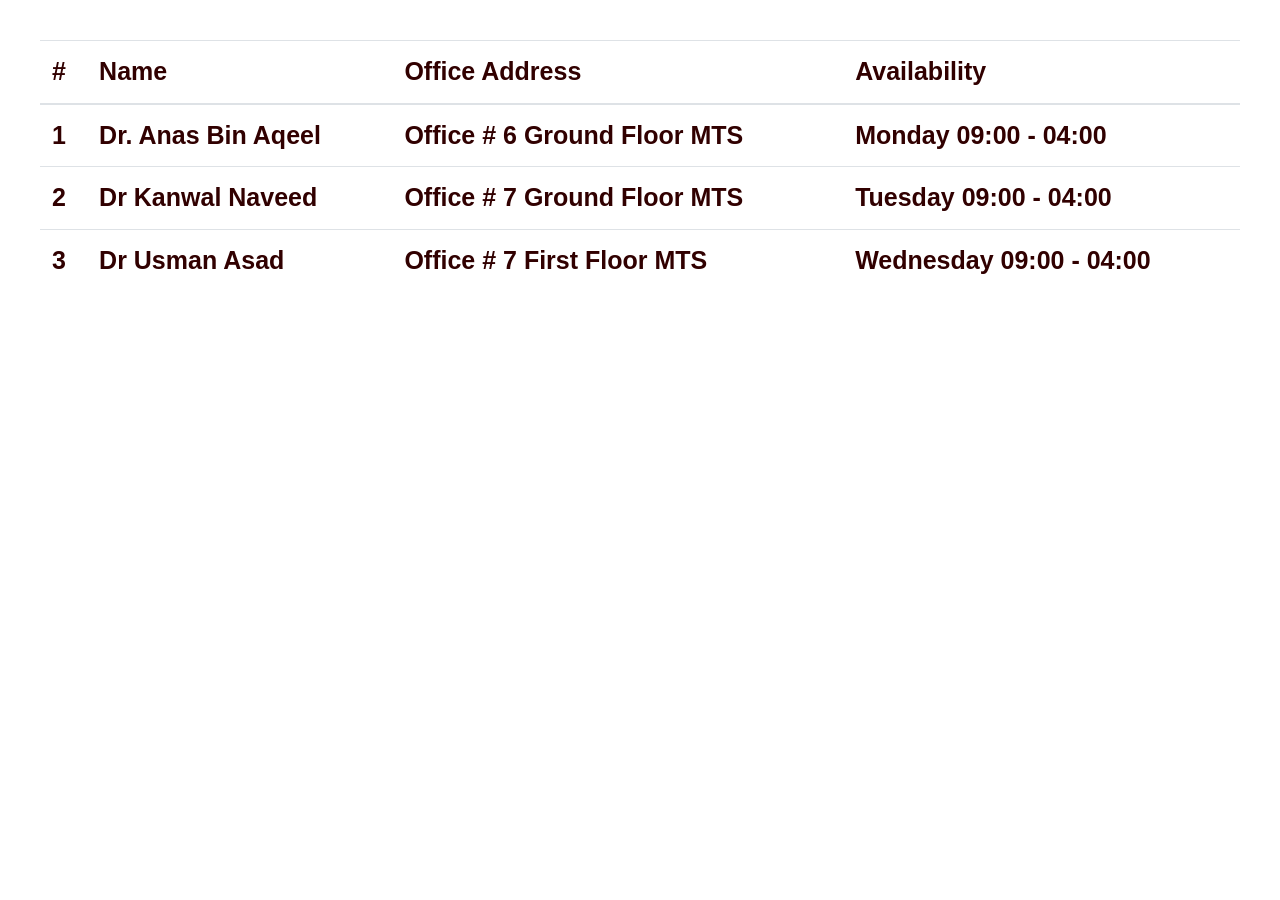
<file: Accessibility.html>
<!DOCTYPE html>
<html lang="en">
<head>
    <meta charset="UTF-8">
    <link rel="stylesheet" href="/css/acc.css">
    <meta name="viewport" content="width=device-width, initial-scale=1.0">
    <link rel="stylesheet" href="https://cdn.jsdelivr.net/npm/bootstrap@4.0.0/dist/css/bootstrap.min.css" integrity="sha384-Gn5384xqQ1aoWXA+058RXPxPg6fy4IWvTNh0E263XmFcJlSAwiGgFAW/dAiS6JXm" crossorigin="anonymous">
    <title>Accessibility</title>
</head>
<body>
    <table class="table">
        <thead>
          <tr>
            <th scope="col">#</th>
            <th scope="col">Name</th>
            <th scope="col">Office Address</th>
            <th scope="col">Availability</th>
          </tr>
        </thead>
        <tbody>
          <tr>
            <th scope="row">1</th>
            <td>Dr. Anas Bin Aqeel</td>
            <td>Office # 6 Ground Floor MTS</td>
            <td>Monday 09:00 - 04:00</td>
          </tr>
          <tr>
            <th scope="row">2</th>
            <td>Dr Kanwal Naveed</td>
            <td>Office # 7 Ground Floor MTS</td>
            <td>Tuesday 09:00 - 04:00</td>
          </tr>
          <tr>
            <th scope="row">3</th>
            <td>Dr Usman Asad</td>
            <td>Office # 7 First Floor MTS</td>
            <td>Wednesday 09:00 - 04:00</td>
          </tr>
        </tbody>
      </table>
</body>
</html>
</file>
<file: css/acc.css>
* {
    margin: 0;
    padding: 20px;
    box-sizing: border-box;
  }
  body {
    font-family: "Inter", Arial, Helvetica, sans-serif;
    background-image: url(https://media.licdn.com/dms/image/D5612AQG4hSkPfCmtnw/article-cover_image-shrink_720_1280/0/1678219090192?e=1720051200&v=beta&t=GVmk29cvSiS5TrbxC0DOtPJpGjR0Jap1hTlDo_RfgHM);
  background-repeat: no-repeat; /* Do not repeat the image */
  background-position: center;
  background-size: cover;
  }
  .table{
    font-size: 25px;
    font-weight: 700;
    color: rgb(49, 0, 0) !important;
  }
</file>
